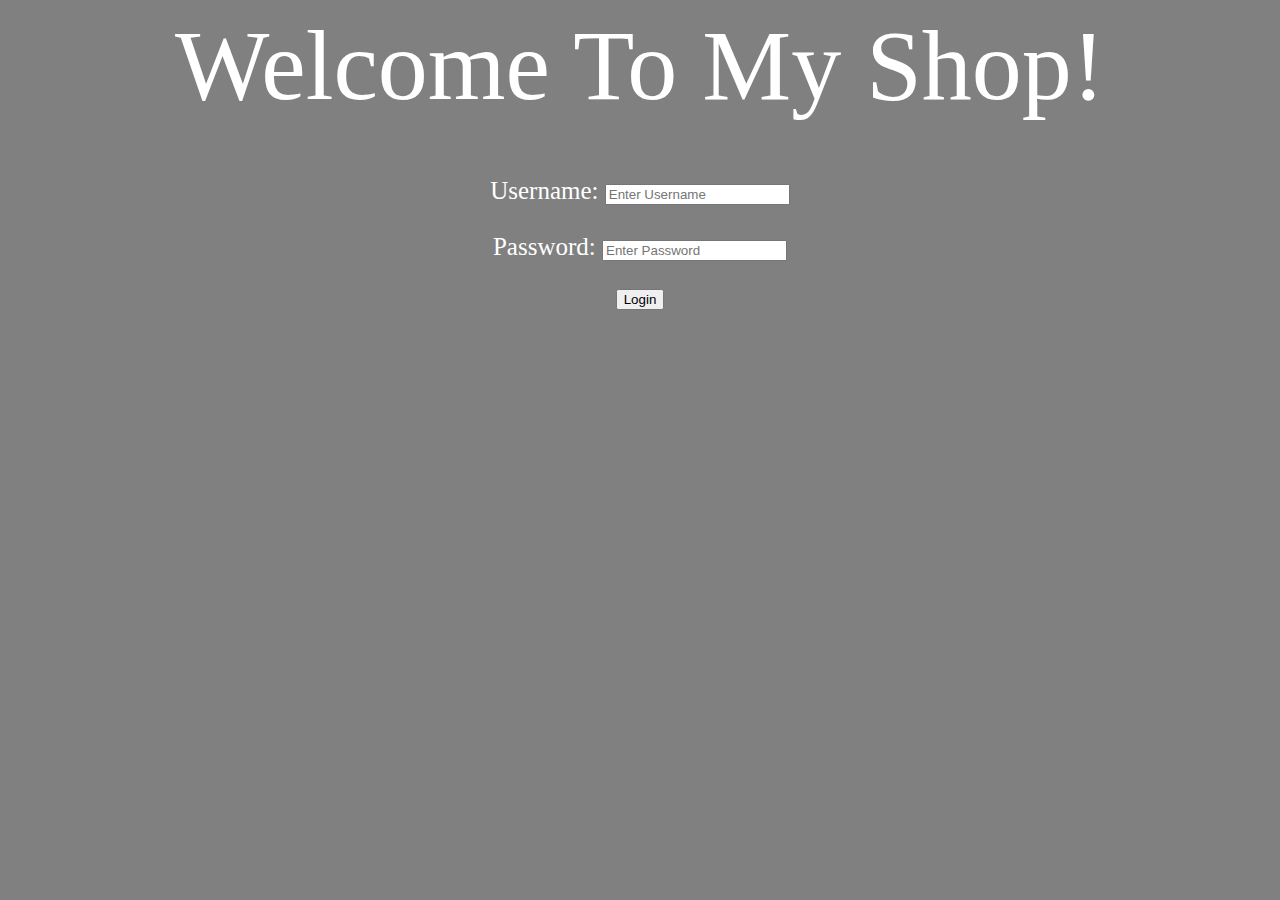
<file: index.html>
<html>
  <head>
    <title>FILL UP THE FORM</title>
    <link rel="stylesheet" href="index.css">
  </head>

  <body bgcolor="Gray" align="center">
      <div id="title">
        <div>Welcome To My Shop!</div>
      </div>
        <br><br><br>
        <div id="shop">
          <form id="Login" method="get" action="frame.html">
          <label>Username:</label>
          <input type="text" name="uname" id="uname" placeholder="Enter Username" required=""><br><br>
          <label>Password:</label>
          <input type="text" name="pass" id="pass" placeholder="Enter Password" required=""><br><br>
          <input type="submit" value="Login" id="button-submit-form">
          <br><br>
          </form>
        </div>
  </body>
</html>
</file>
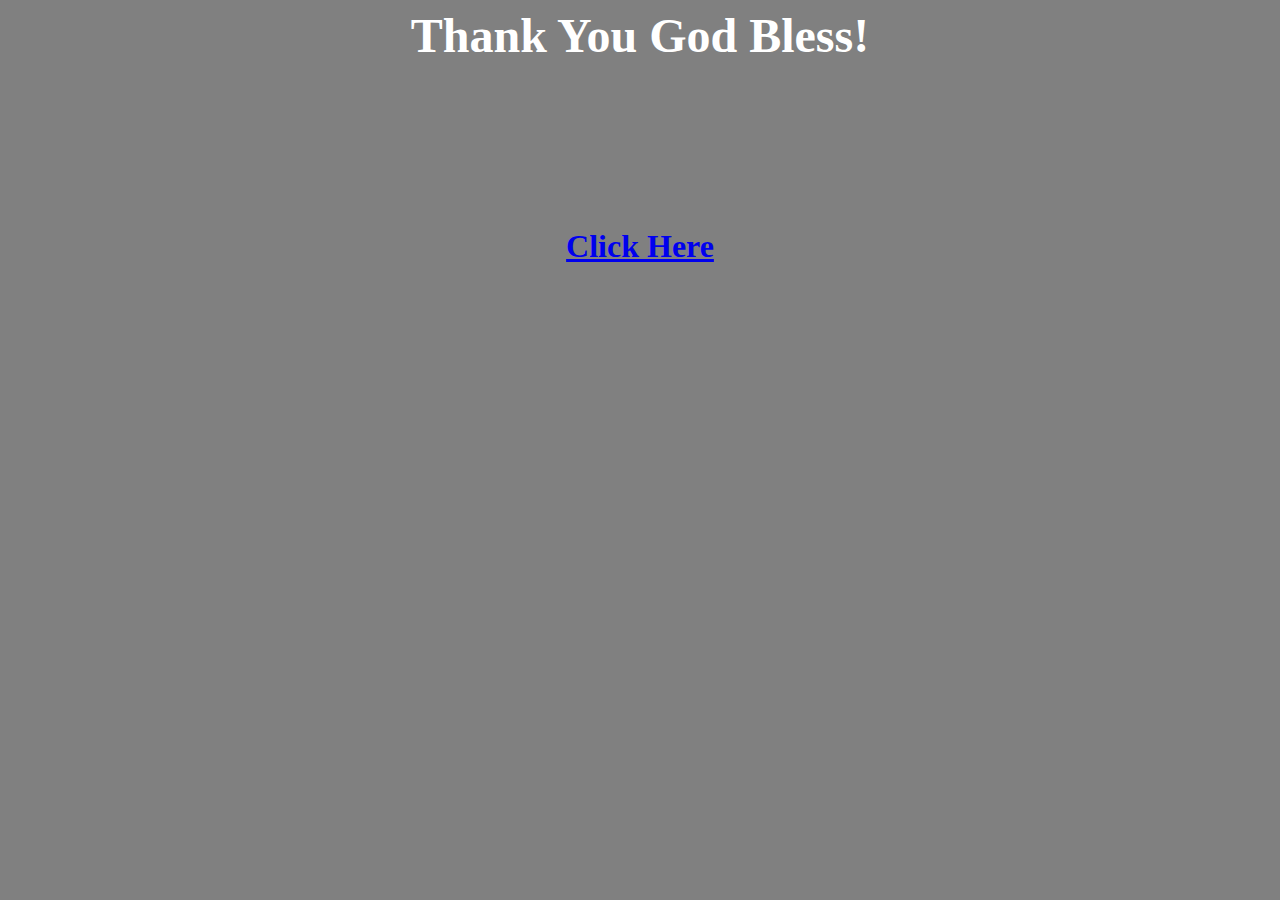
<file: Cart.html>
<html>
<head><title></title></head>
<body bgcolor="gray">
<center>
<font size="100"color="white">
<b>
Thank You God Bless!<br><br><br><br></font>
<font size="6" color="white">
<a href="kananbaba.html"
align="center">Click Here</a>
</font>
</body>
</html>
</file>
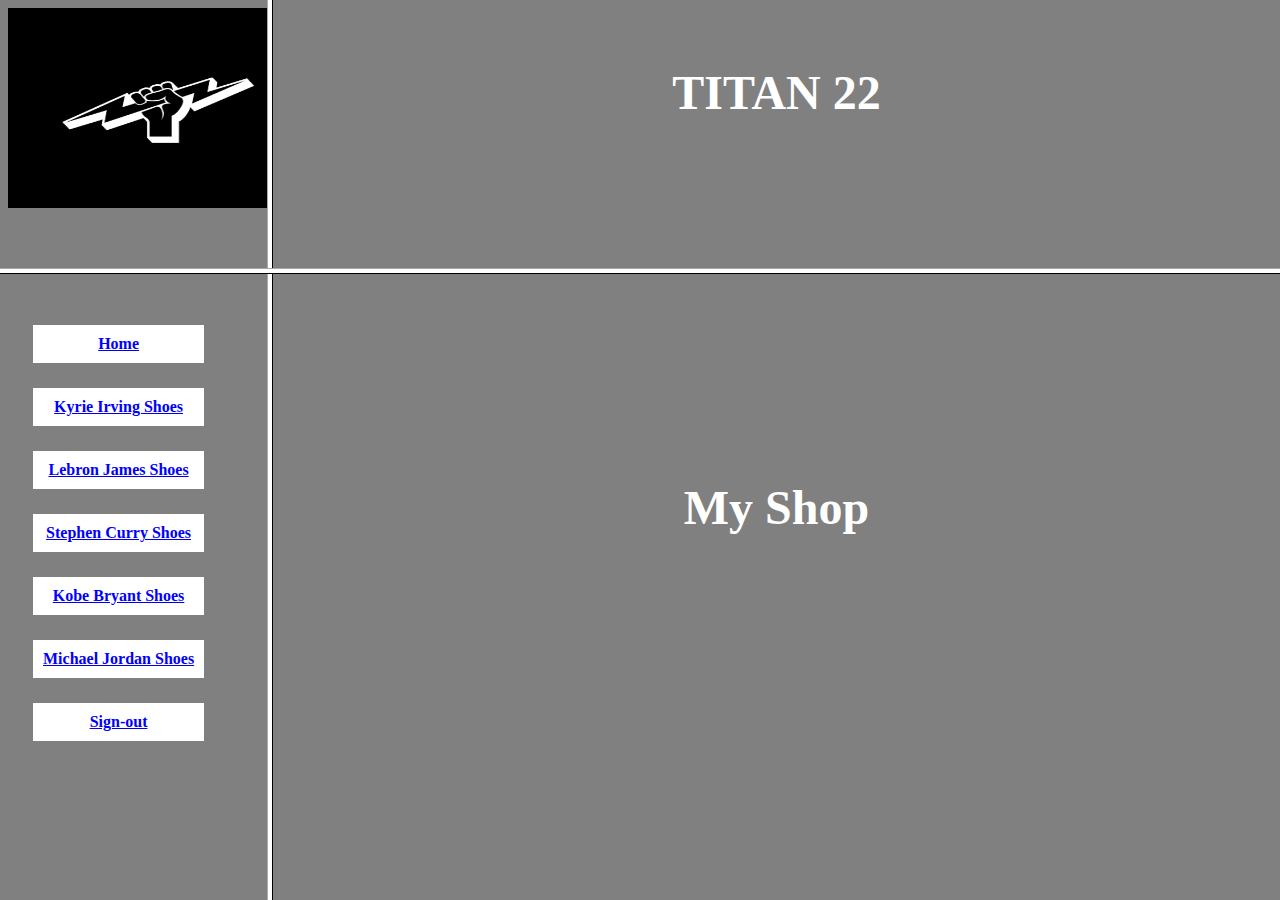
<file: frame.html>
<html>
    <head><title>Business Page</title></head>
    
    <frameset rows="30%,70%" bordercolor="white">  
            <frameset cols="21%,79%">
                <frame src="kaliwataas.html" scrolling="no" bgcolor="black"> <frame src="kanantaas.html" scrolling="no"> 
                
    </frameset>
    <frameset cols="21%,79%">
        <frame src="kaliwababa.html" scrolling="no">
            <frame src="kananbaba.html" target name="kananbaba">
    
        </frameset></frameset> </html>
</file>
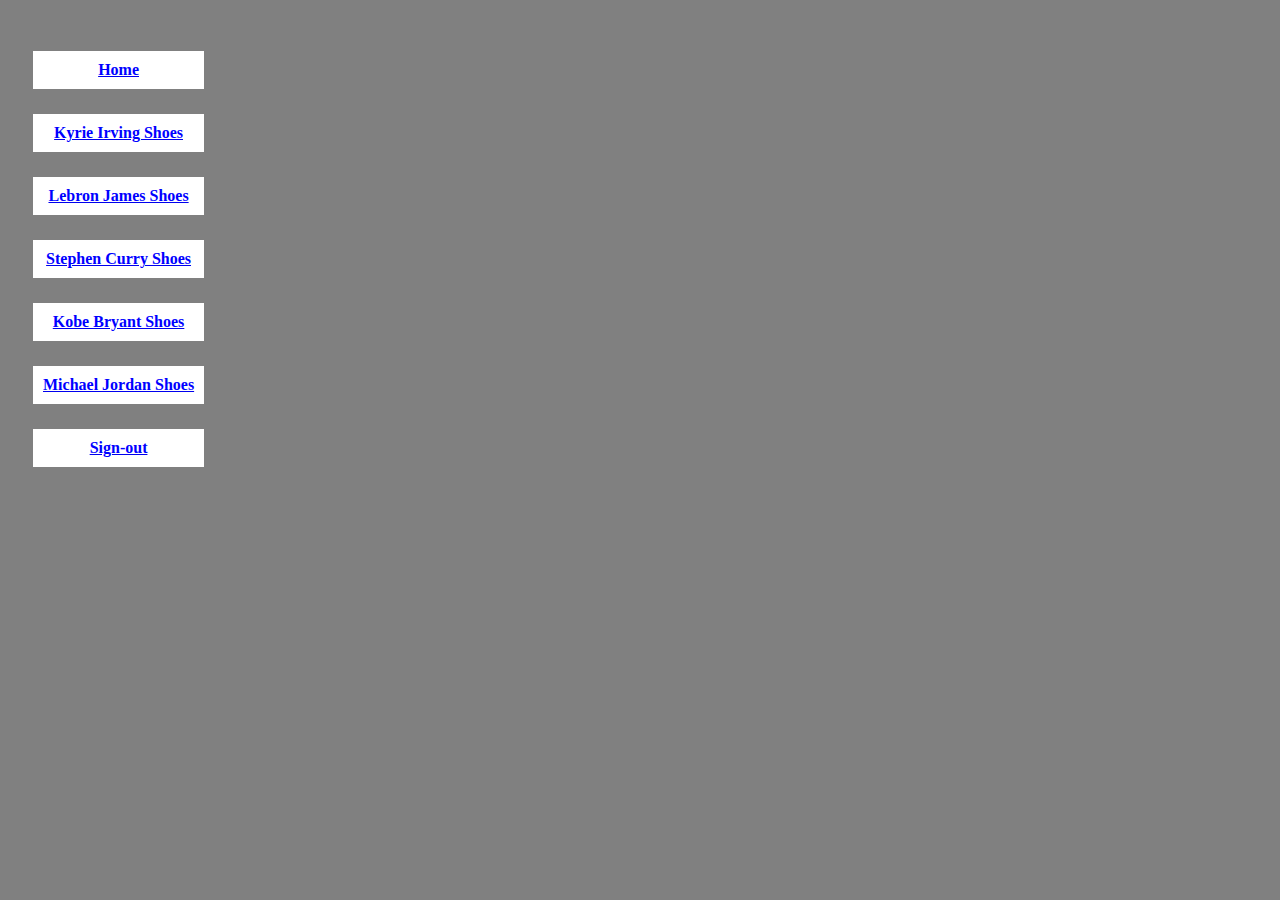
<file: kaliwababa.html>
<html> 
<head><title></title></head>

<body>
</font>
<br>
<body bgcolor="gray">
<table cellspacing="25" cellpadding="10">
<center>

<tr>
    <td bgcolor="white"><a href="kananbaba.html" target="kananbaba">
         <b><center><font size="3" color="blue">Home</a></td>

<tr>
    <td bgcolor="white"><a href="kyrieirving.html" target="kananbaba">
        <b><center><font size="3" color="blue">Kyrie Irving Shoes</a></td>

<tr>
    <td bgcolor="white"><a href="lebronjames.html" target="kananbaba">
        <b><center><font size="3" color="blue">Lebron James Shoes</a></td>

<tr>
    <td bgcolor="white"><a href="stephencurry.html" target="kananbaba">
        <b><center><font size="3" color="blue">Stephen Curry Shoes</a></td>

<tr>
    <td bgcolor="white"><a href="kobebryant.html" target="kananbaba">
        <b><center><font size="3" color="blue">Kobe Bryant Shoes</a></td>

<tr>
    <td bgcolor="white"><a href="michaeljordan.html" target="kananbaba">
        <b><center><font size="3" color="blue">Michael Jordan Shoes</a></td>

<tr>
    <td bgcolor="white"><a href="index.html" target="index.html">
        <b><center><font size="3" color="blue">Sign-out</a></td>



</tr>
</table>
</body>
</html>
</file>
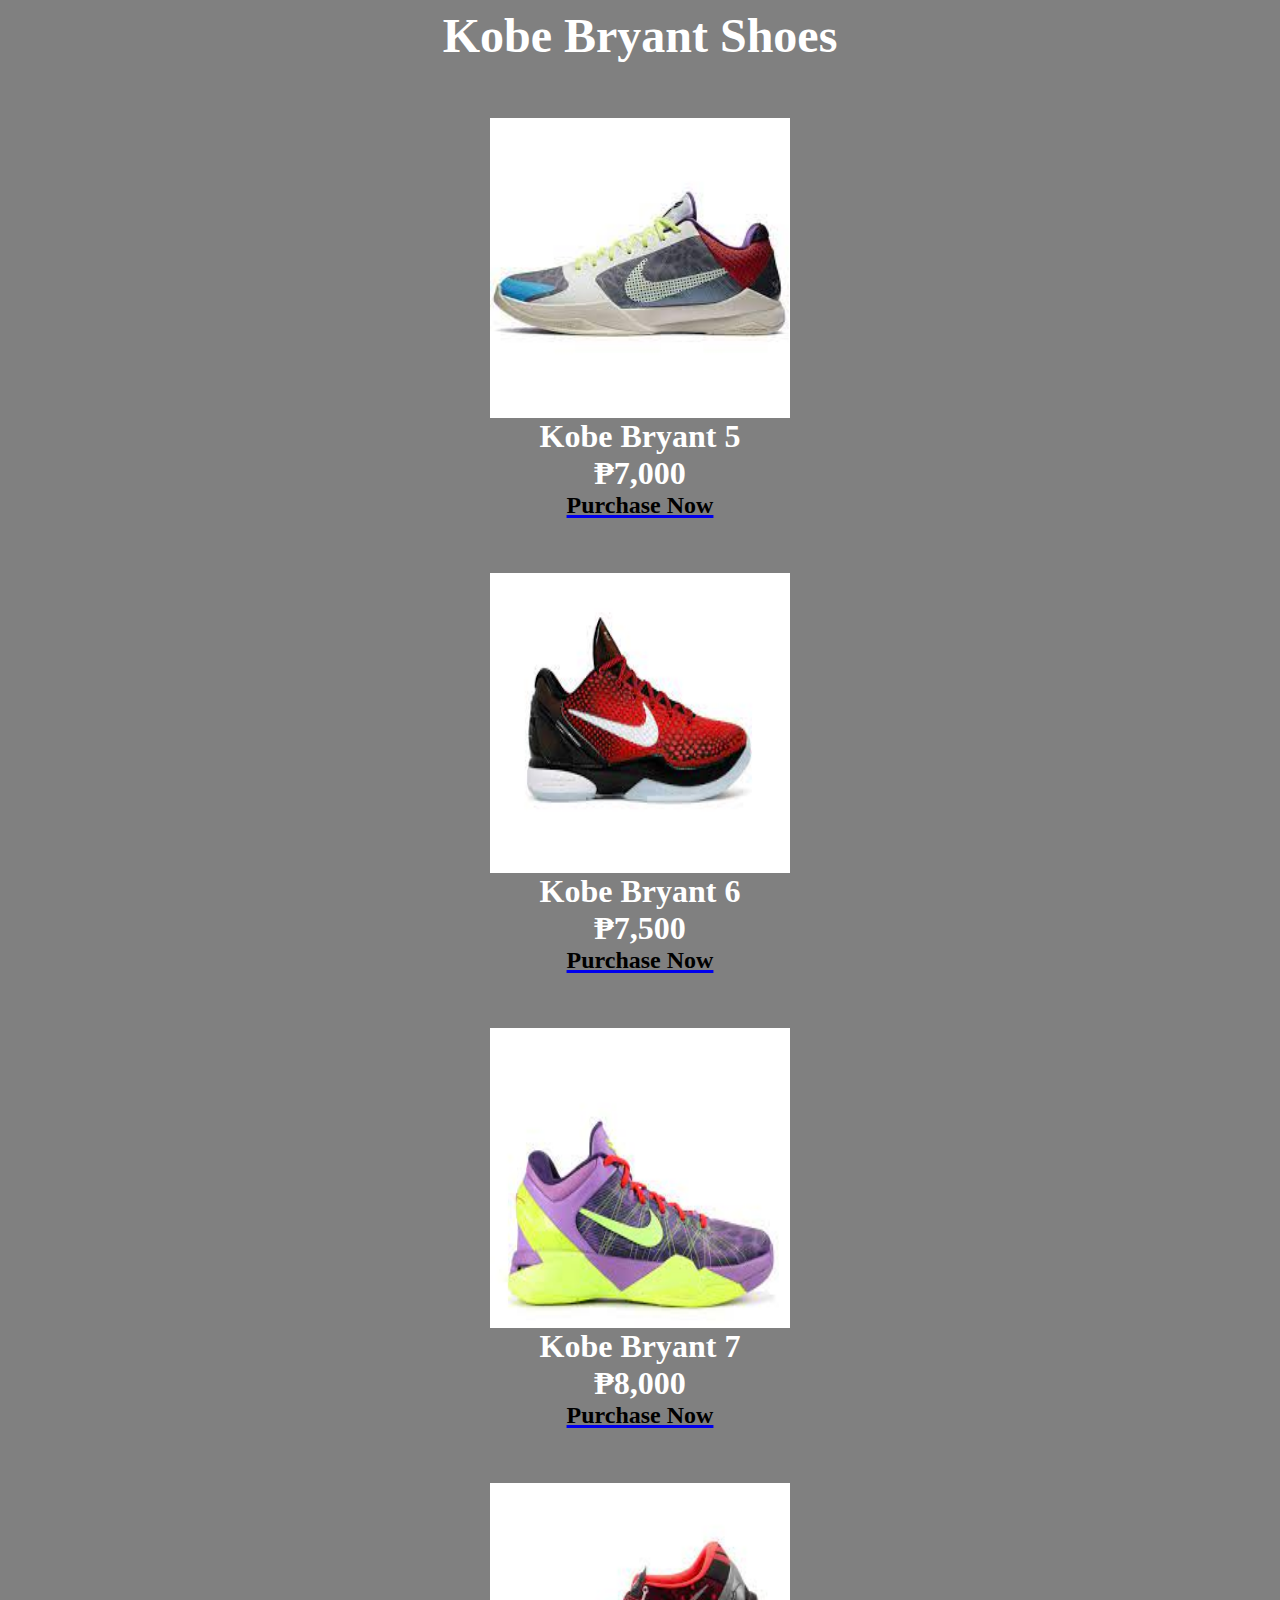
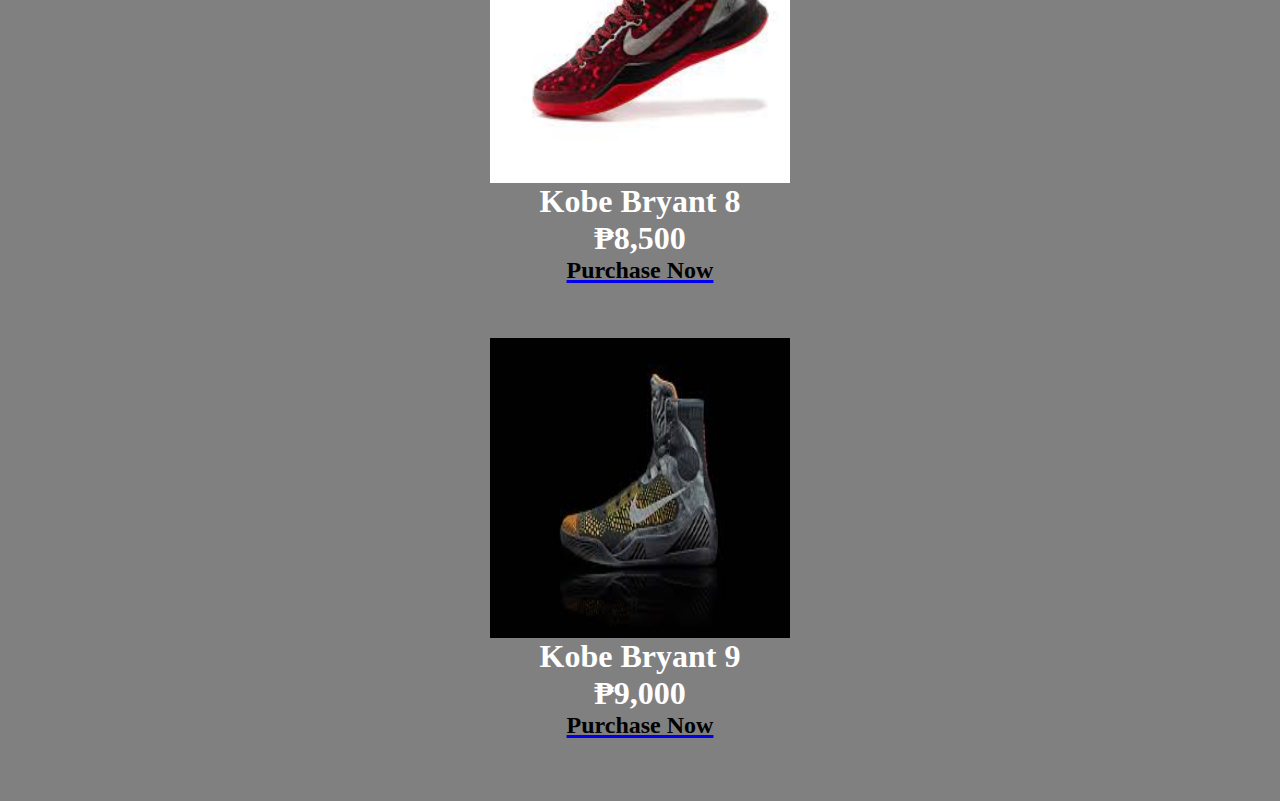
<file: kobebryant.html>
<html>
<head><title></title></head>
<body bgcolor="gray">
<center>
<font size="10" color="white">
<b>
Kobe Bryant Shoes<br><br></font>
<font size="6" color="white">
 <image src="kb5.jpg"style="width:300;height:300;"></image><br>
Kobe Bryant 5<br>
₱7,000<br>
<a href="Cart.html">
         <b><center><font size="5"  color="black">Purchase Now</a></td><br><br><br>
<font size="6" color="white">
 <image src="kb6.jpg"style="width:300;height:300;"></image><br>
Kobe Bryant 6<br>
₱7,500<br>
<a href="Cart.html">
         <b><center><font size="5" color="black">Purchase Now</a></td><br><br><br>
<font size="6" color="white">
 <image src="kb7.jpg"style="width:300;height:300;"></image><br>
Kobe Bryant 7<br>
₱8,000<br>
<a href="Cart.html">
         <b><center><font size="5" color="black">Purchase Now</a></td><br><br><br>
<font size="6" color="white">
 <image src="kb8.jpg"style="width:300;height:300;"></image><br>
Kobe Bryant 8<br>
₱8,500<br>
<a href="Cart.html">
         <b><center><font size="5" color="black">Purchase Now</a></td><br><br><br>
<font size="6" color="white">
 <image src="kb9.jpg"style="width:300;height:300;"></image><br>
Kobe Bryant 9<br>
₱9,000<br>
<a href="Cart.html">
         <b><center><font size="5" color="black">Purchase Now</a></td><br><br><br>
</body>
</html>
</file>
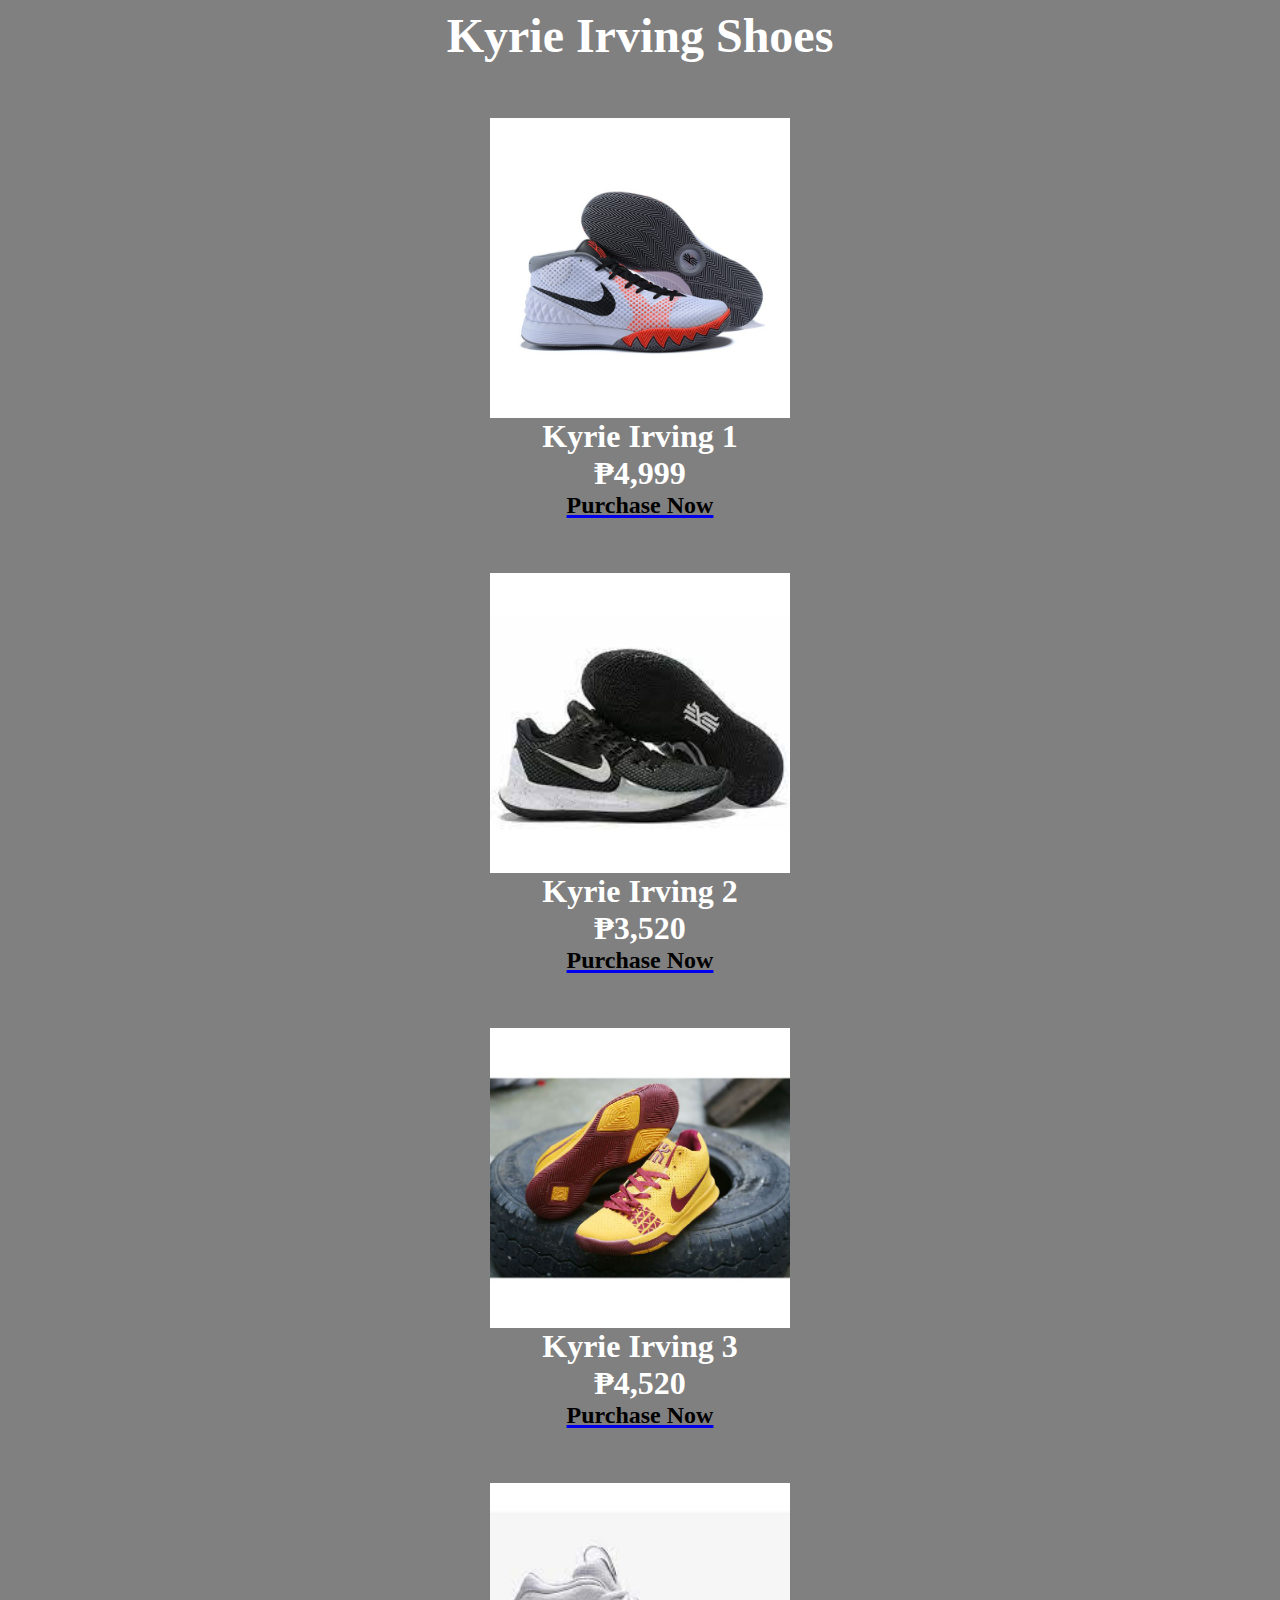
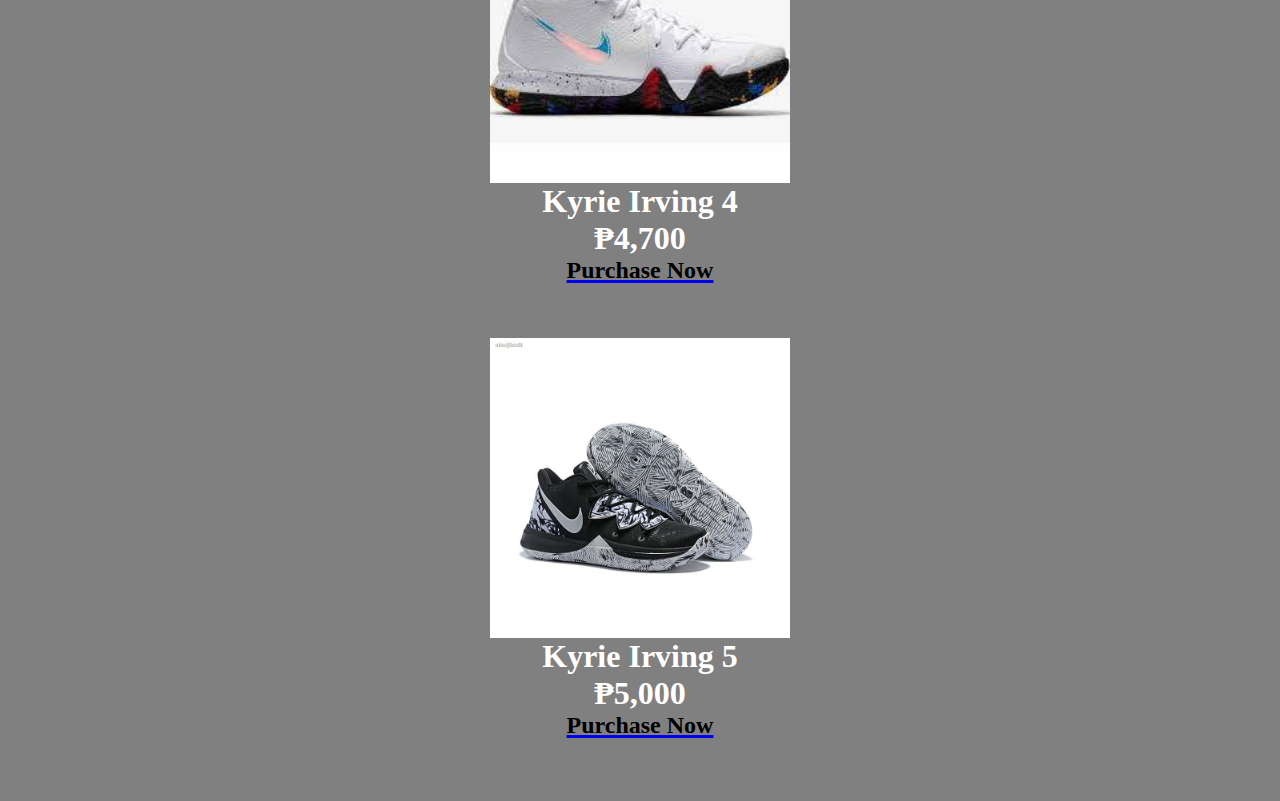
<file: kyrieirving.html>
<html>
<head><title></title></head>
<body bgcolor="gray">
<center>
<font size="10" color="white">
<b>
Kyrie Irving Shoes<br><br></font>
<font size="6" color="white">
 <image src="kyrie1.jpg"style="width:300;height:300;"></image><br>
Kyrie Irving 1<br>
₱4,999<br>
<a href="Cart.html">
         <b><center><font size="5" color="Black">Purchase Now</a></td><br><br><br>
<font size="6" color="white">
 <image src="kyrie2.jpg "style="width:300;height:300;"><br>
Kyrie Irving 2 <br>
₱3,520<br>
<a href="Cart.html">
         <b><center><font size="5" color="Black">Purchase Now</a></td><br><br><br>
<font size="6" color="white">
 <image src="kyrie3.jpg"style="width:300;height:300;"></image><br>
Kyrie Irving 3<br>
₱4,520<br>
<a href="Cart.html">
         <b><center><font size="5" color="Black">Purchase Now</a></td><br><br><br>
<font size="6" color="white">
 <image src="kyrie4.jpg"style="width:300;height:300;"></image><br>
Kyrie Irving 4<br>
₱4,700<br>
<a href="Cart.html">
         <b><center><font size="5" color="Black">Purchase Now</a></td><br><br><br>
<font size="6" color="white">
 <image src="kyrie5.jpg"style="width:300;height:300;"></image><br>
Kyrie Irving 5<br>
₱5,000<br>
<a href="Cart.html">
         <b><center><font size="5" color="Black">Purchase Now</a></td><br><br><br>
</body>
</html>
</file>
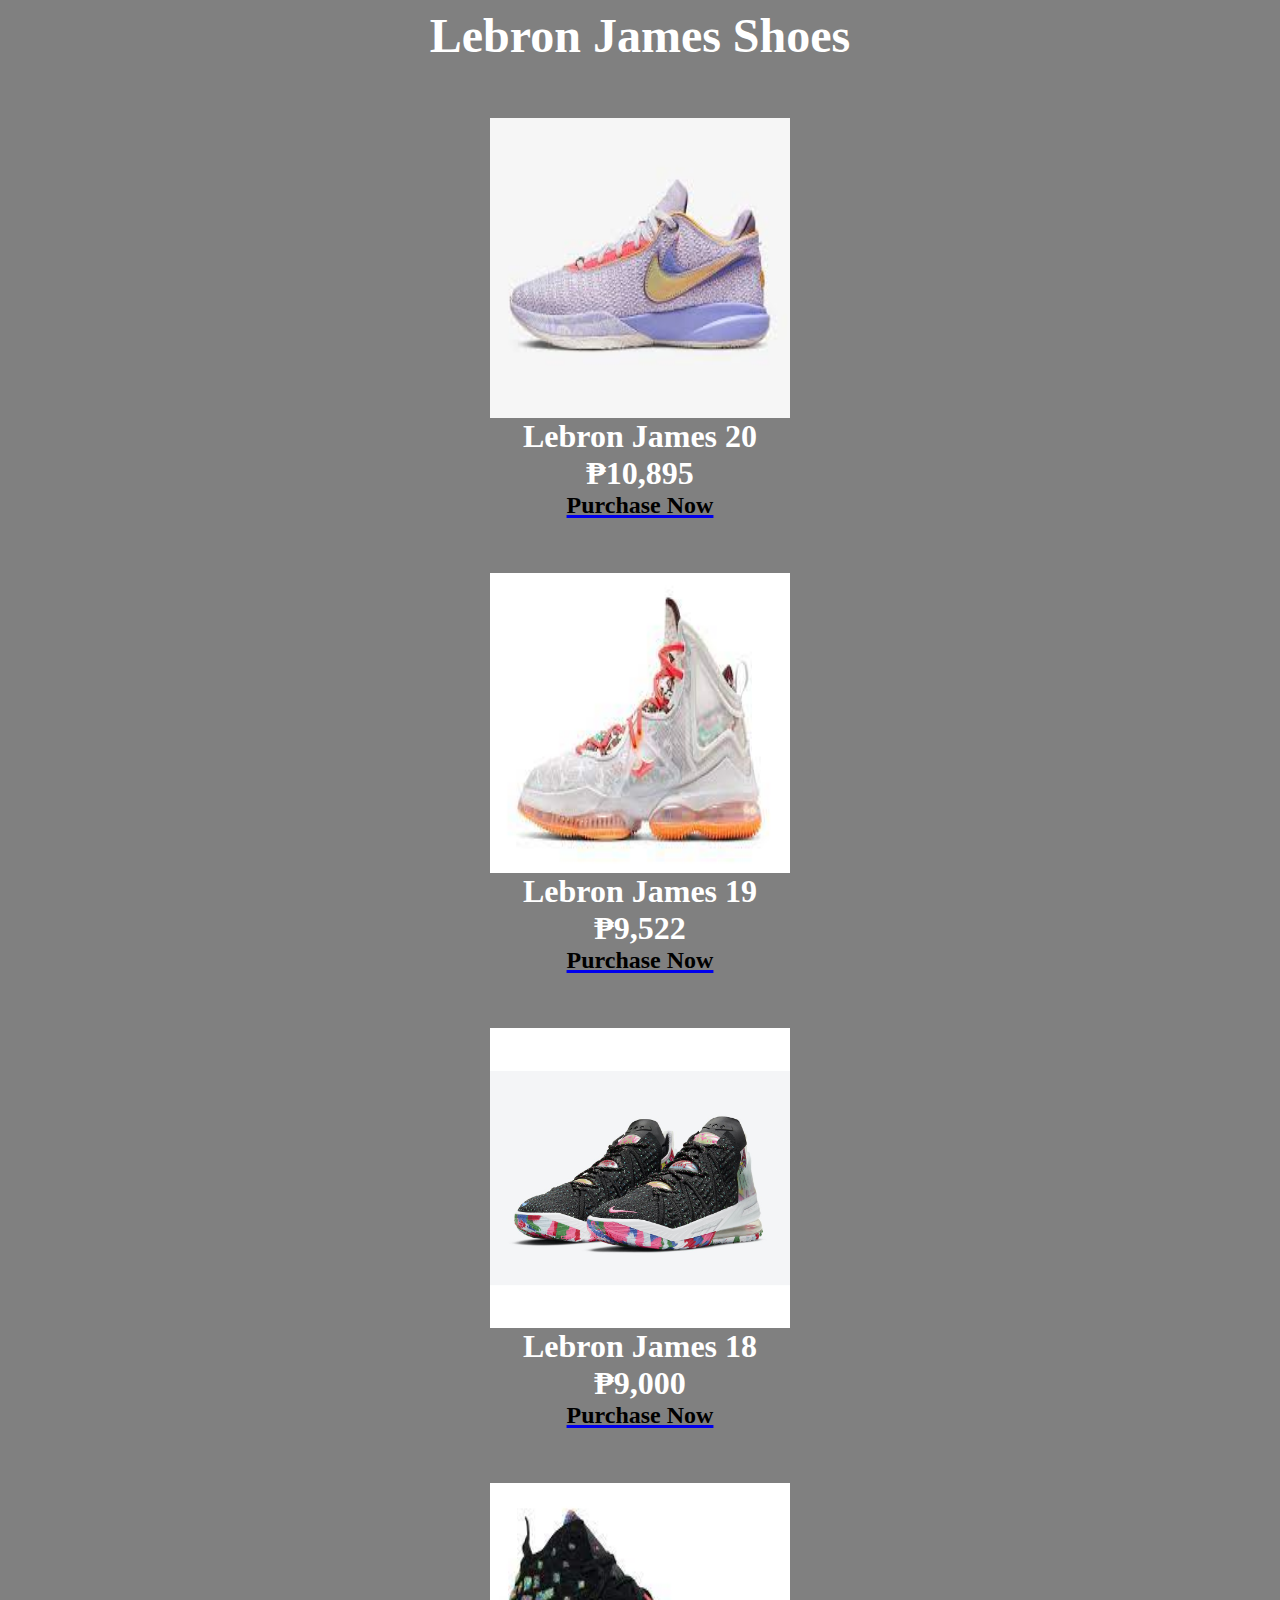
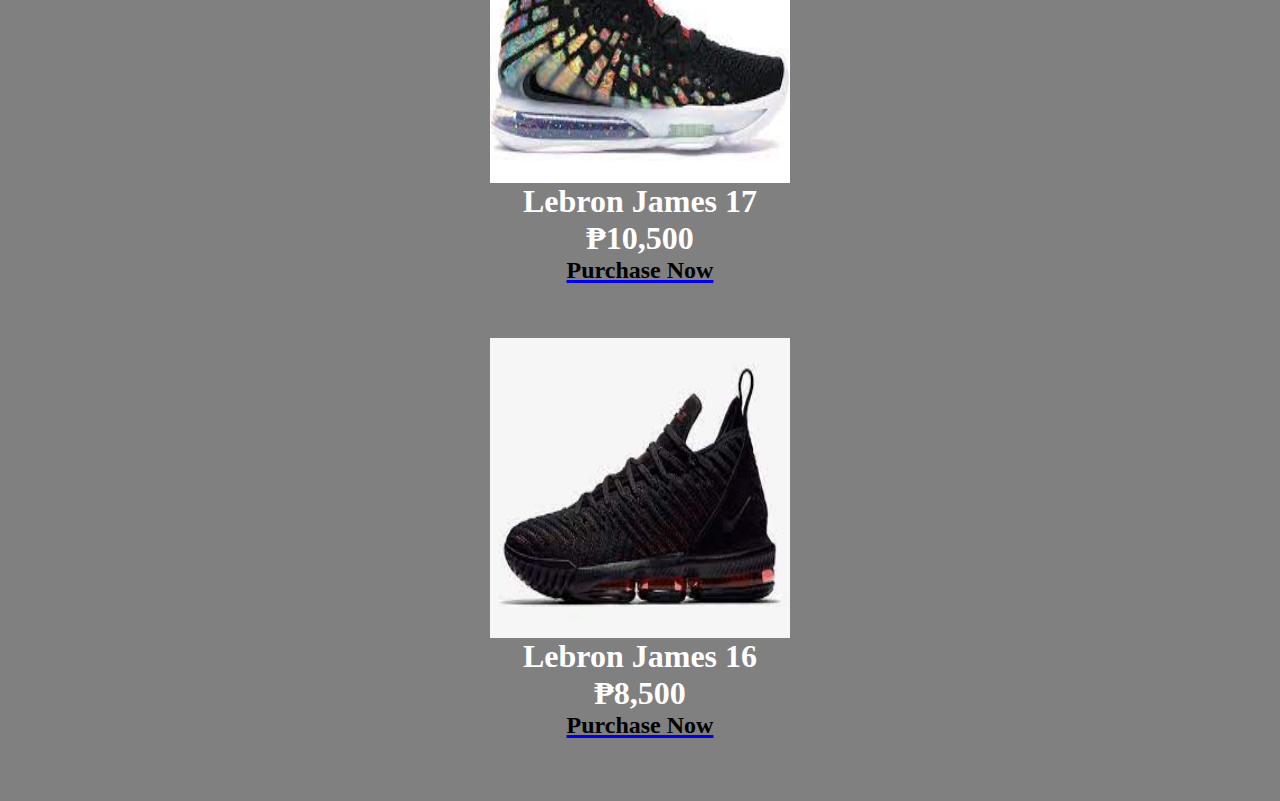
<file: lebronjames.html>
<html>
<head><title></title></head>
<body bgcolor="gray">
<center>
<font size="10" color="white">
<b>
Lebron James Shoes<br><br></font>
<font size="6" color="white">
 <image src="lbj20.jpg"style="width:300;height:300;"></image><br>
Lebron James 20<br>
₱10,895<br>
<a href="Cart.html">
         <b><center><font size="5" color="Black">Purchase Now</a></td><br><br><br>
<font size="6" color="white">
 <image src="lbj19.jpg"style="width:300;height:300;"></image><br>
Lebron James 19<br>
₱9,522<br>
<a href="Cart.html">
         <b><center><font size="5" color="Black">Purchase Now</a></td><br><br><br>
<font size="6" color="white">
 <image src="lbj18.jpg"style="width:300;height:300;"></image><br>
Lebron James 18<br>
₱9,000<br>
<a href="Cart.html">
         <b><center><font size="5" color="Black">Purchase Now</a></td><br><br><br>
<font size="6" color="white">
 <image src="lbj17.jpg"style="width:300;height:300;"></image><br>
Lebron James 17<br>
₱10,500<br>
<a href="Cart.html">
         <b><center><font size="5"  color="Black">Purchase Now</a></td><br><br><br>
<font size="6"  color="white">
 <image src="lbj16.jpg"style="width:300;height:300;"></image><br>
Lebron James 16<br>
₱8,500<br>
<a href="Cart.html">
         <b><center><font size="5" color="Black">Purchase Now</a></td><br><br><br>
</body>
</html>
</file>
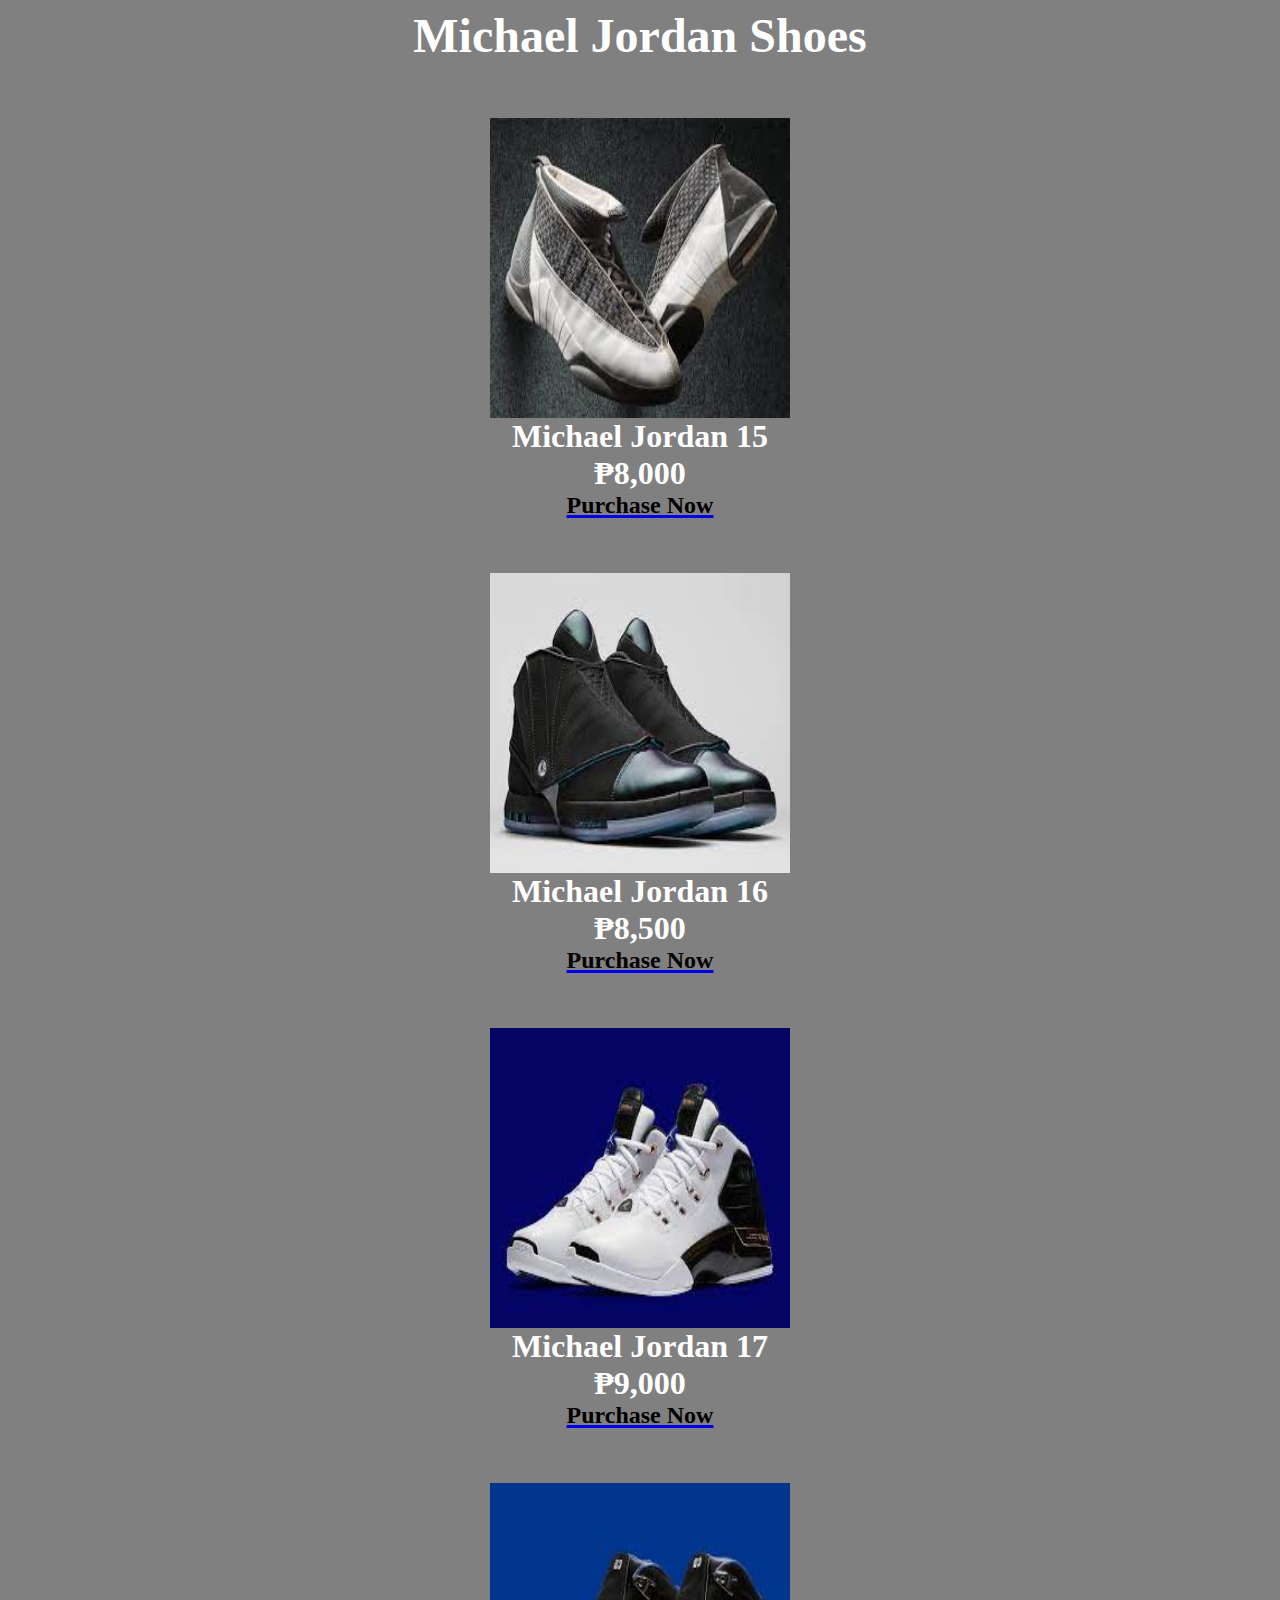
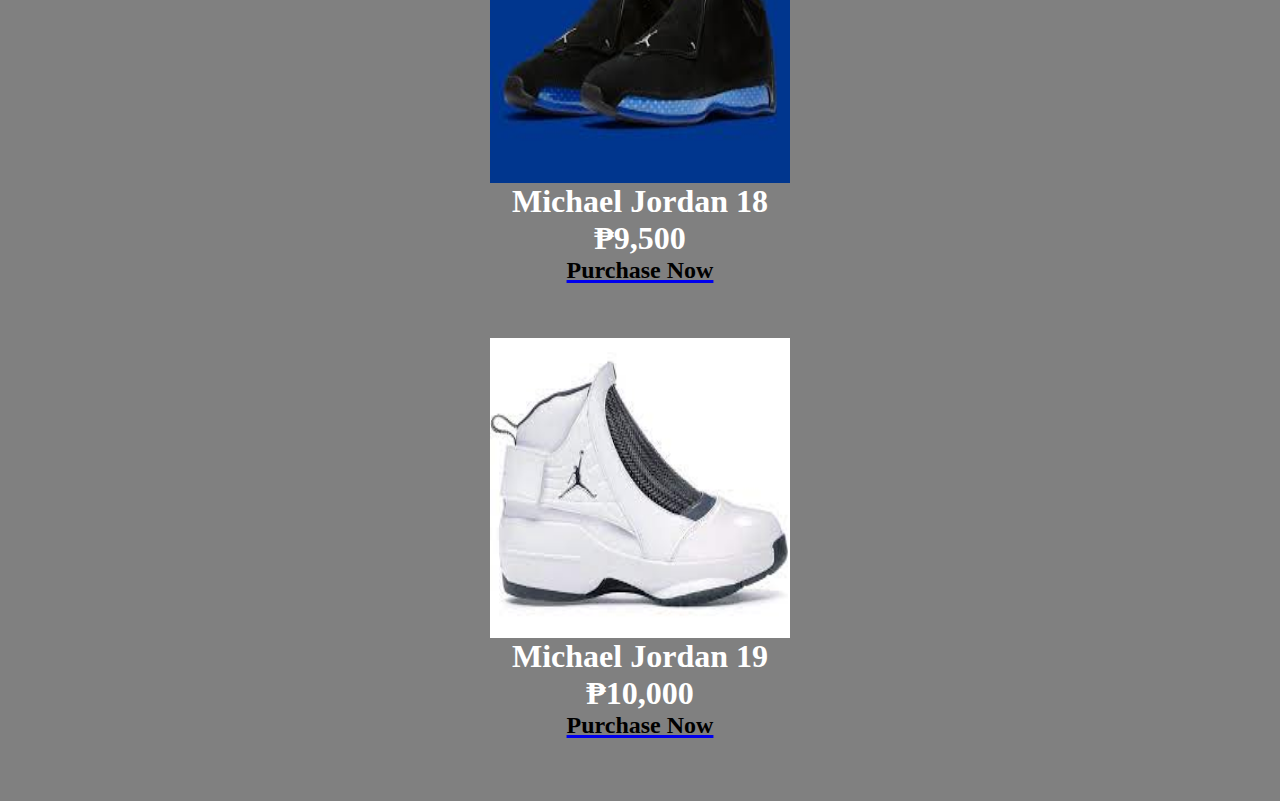
<file: michaeljordan.html>
<html>
<head><title></title></head>
<body bgcolor="gray">
<center>
<font size="10" color="white">
<b>
Michael Jordan Shoes<br><br></font>
<font size="6" color="white">
 <image src="mj15.jpg"style="width:300;height:300;"></image><br>
Michael Jordan 15<br>
₱8,000<br>
<a href="Cart.html">
         <b><center><font size="5"  color="black">Purchase Now</a></td><br><br><br>
            <font size="6" color="white">
 <image src="mj16.jpg"style="width:300;height:300;"></image><br>
Michael Jordan 16<br>
₱8,500<br>
<a href="Cart.html">
         <b><center><font size="5"  color="black">Purchase Now</a></td><br><br><br>
            <font size="6" color="white">
 <image src="mj17.jpg"style="width:300;height:300;"></image><br>
Michael Jordan 17<br>
₱9,000<br>
<a href="Cart.html">
         <b><center><font size="5"  color="black">Purchase Now</a></td><br><br><br>
            <font size="6" color="white">
 <image src="mj18.jpg"style="width:300;height:300;"></image><br>
Michael Jordan 18<br>
₱9,500<br>
<a href="Cart.html">
         <b><center><font size="5"  color="black">Purchase Now</a></td><br><br><br>
            <font size="6" color="white">
 <image src="mj19.jpg"style="width:300;height:300;"></image><br>
Michael Jordan 19<br>
₱10,000<br>
<a href="Cart.html">
         <b><center><font size="5"  color="black">Purchase Now</a></td><br><br><br>
            
</body>
</html>
</file>
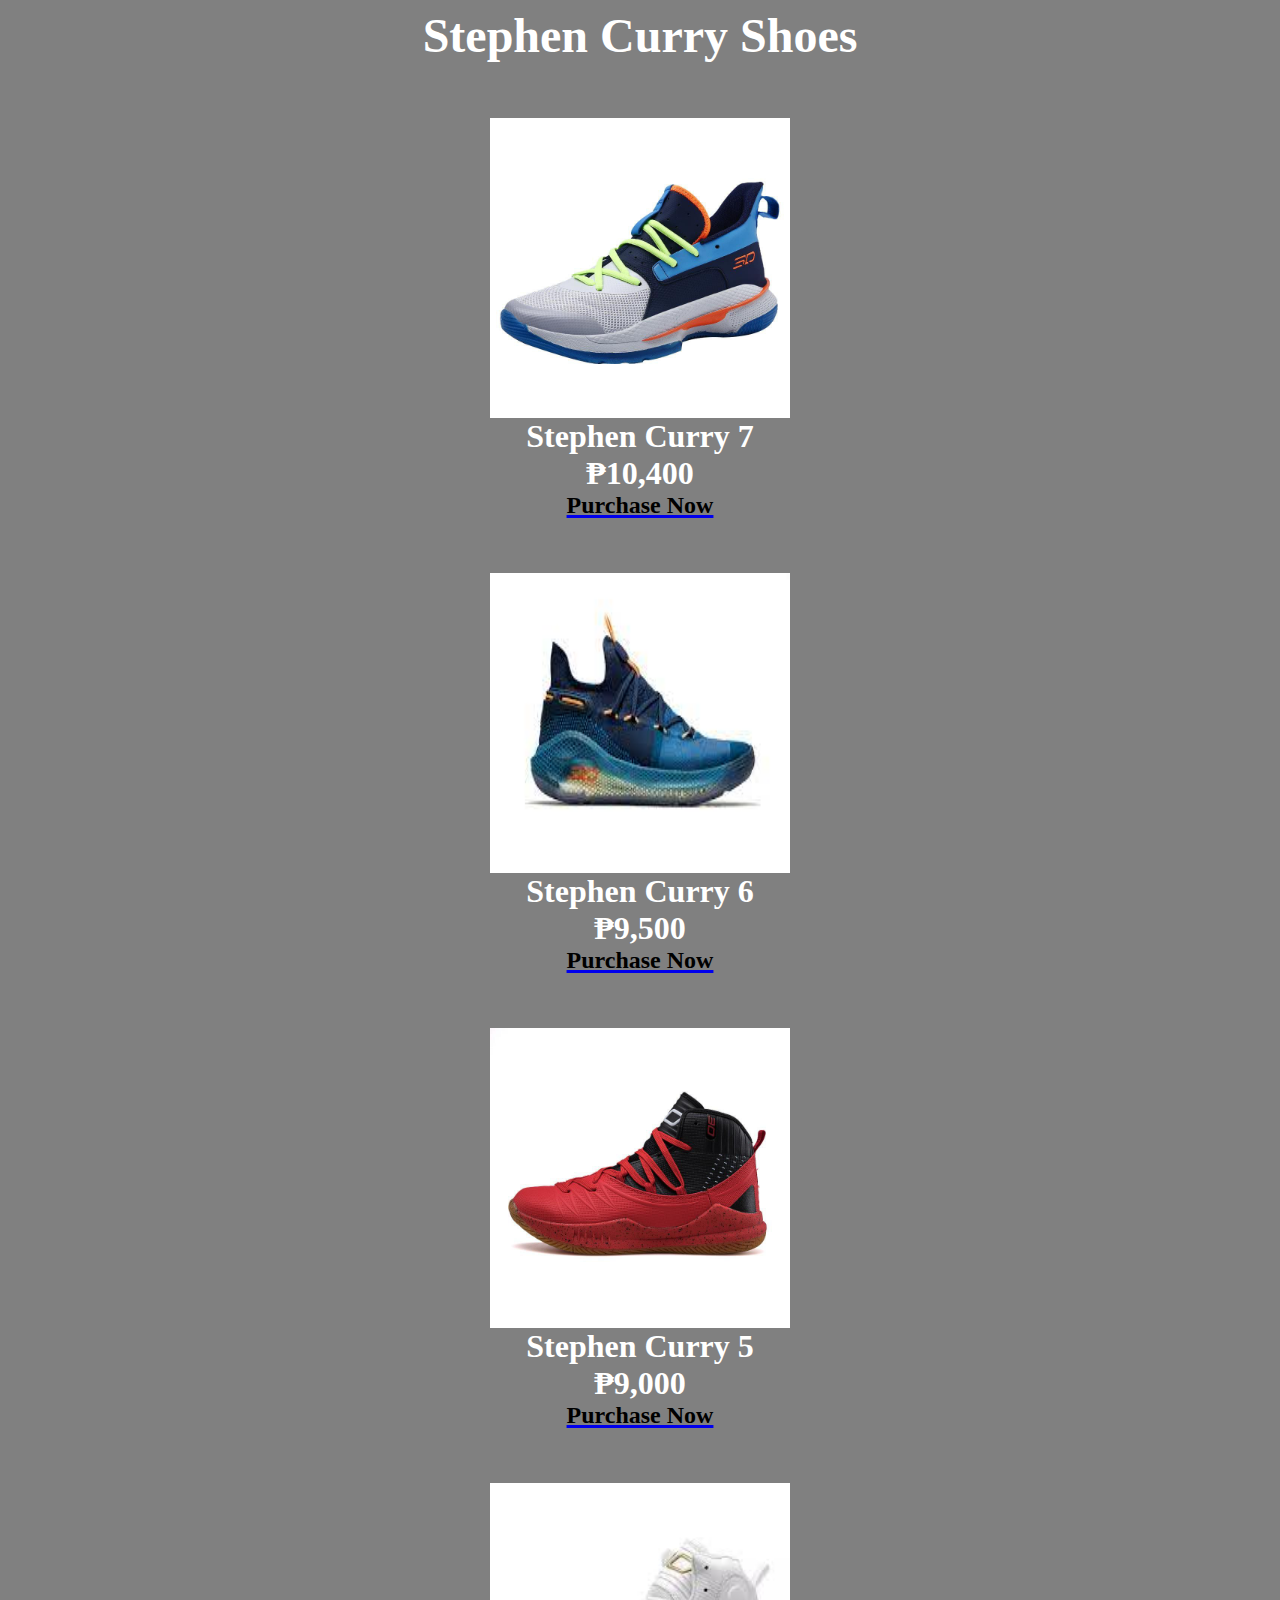
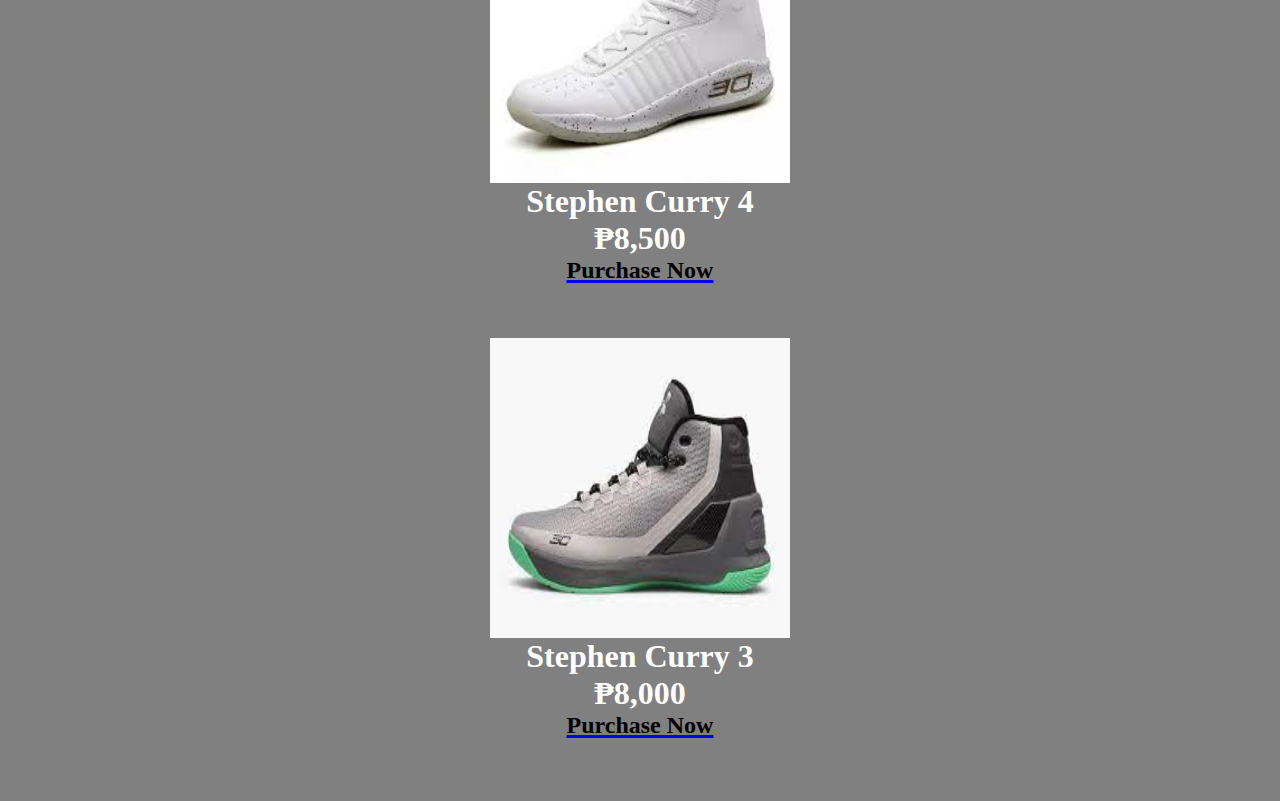
<file: stephencurry.html>
<html>
<head><title></title></head>
<body bgcolor="gray">
<center>
<font size="10" color="white">
<b>
Stephen Curry Shoes<br><br></font>
<font size="6" color="white">
 <image src="sc7.jpg"style="width:300;height:300;"></image><br>
Stephen Curry 7<br>
₱10,400<br>
<a href="Cart.html">
         <b><center><font size="5"  color="black">Purchase Now</a></td><br><br><br>
<font size="6" color="white">
 <image src="sc6.jpg"style="width:300;height:300;"></image><br>
Stephen Curry 6<br>
₱9,500<br>
<a href="Cart.html">
         <b><center><font size="5" color="black">Purchase Now</a></td><br><br><br>
<font size="6" color="white">
 <image src="sc5.jpg"style="width:300;height:300;"></image><br>
Stephen Curry 5<br>
₱9,000<br>
<a href="Cart.html">
         <b><center><font size="5" color="black">Purchase Now</a></td><br><br><br>
<font size="6" color="white">
 <image src="sc4.jpg"style="width:300;height:300;"></image><br>
Stephen Curry 4<br>
₱8,500<br>
<a href="Cart.html">
         <b><center><font size="5"  color="black">Purchase Now</a></td><br><br><br>
<font size="6" color="white">
 <image src="sc3.jpg"style="width:300;height:300;"></image><br>
Stephen Curry 3<br>
₱8,000<br>
<a href="Cart.html">
         <b><center><font size="5" color="Black">Purchase Now</a></td><br><br><br>
</body>
</html>
</file>
<file: index.css>
#title{
    color: white;
    font-size: 100px;
}
#shop
{
    color:white;
    font-size: 25px;
}
</file>
